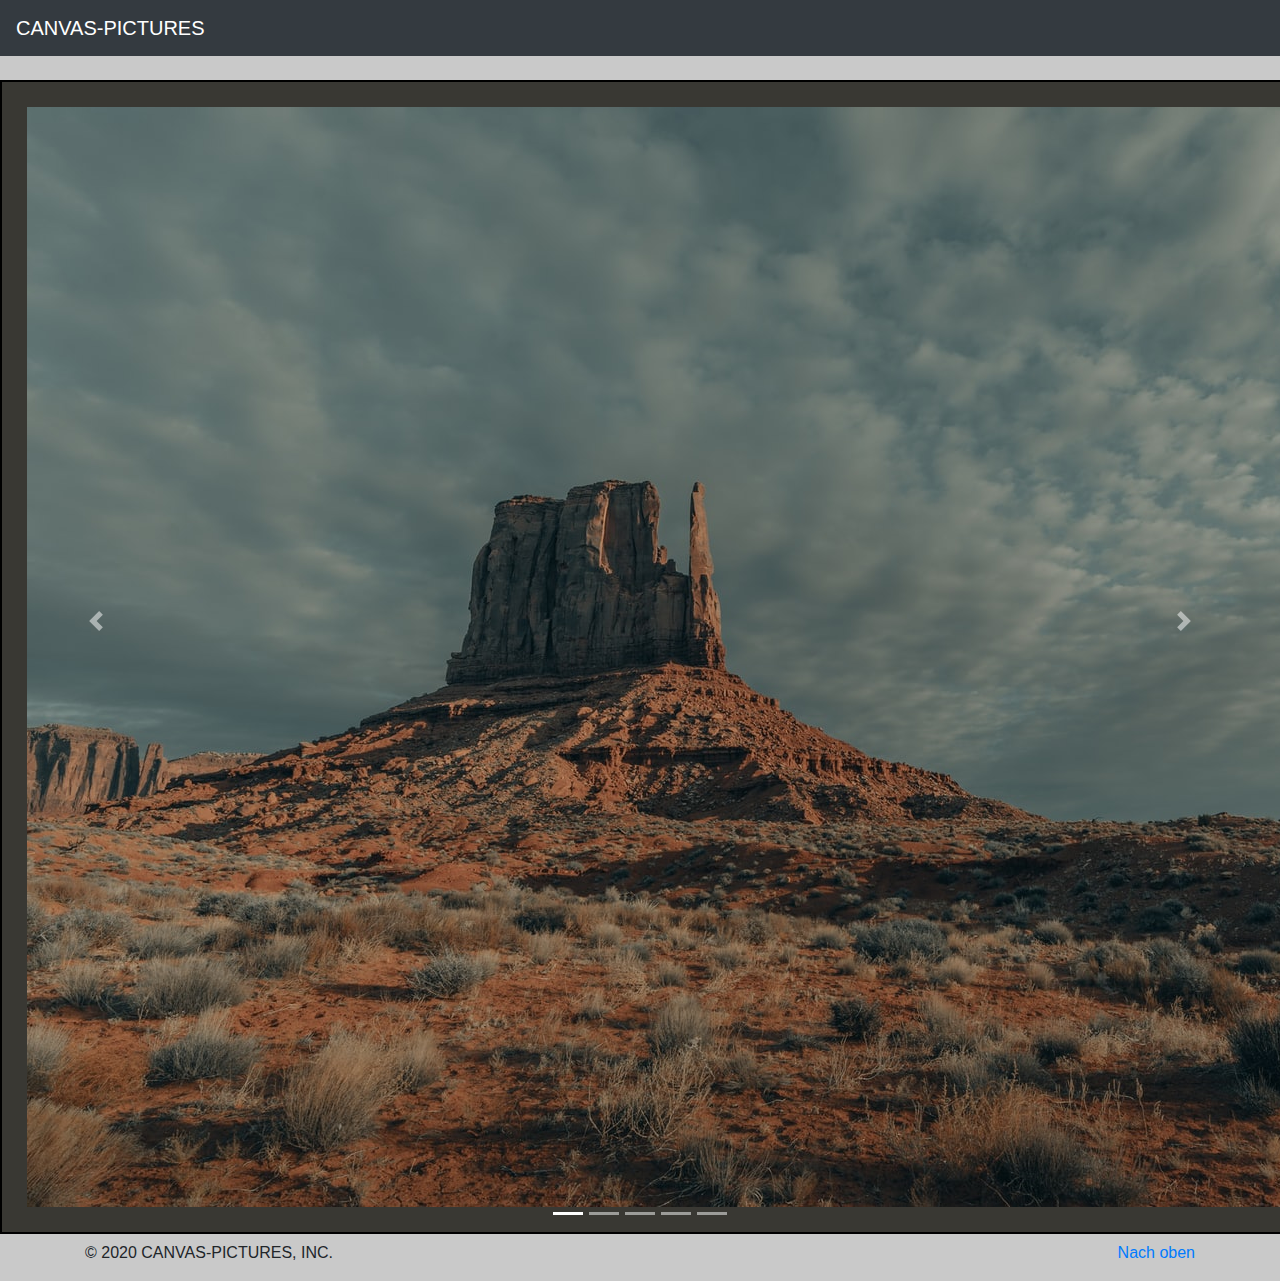
<file: Canvas/index.html>
<!DOCTYPE html>
<html lang="de">
  <head>
    <title>CanvasImage</title>
    <!-- Required meta tags -->
    <meta charset="utf-8" />
    <meta
      name="viewport"
      content="width=device-width, initial-scale=1, shrink-to-fit=no"
    />

    <!-- Bootstrap CSS -->
    <link
      rel="stylesheet"
      href="https://stackpath.bootstrapcdn.com/bootstrap/4.3.1/css/bootstrap.min.css"
      integrity="sha384-ggOyR0iXCbMQv3Xipma34MD+dH/1fQ784/j6cY/iJTQUOhcWr7x9JvoRxT2MZw1T"
      crossorigin="anonymous"
    />
    <link rel="stylesheet" href="stylesheet.css" />
  </head>
  <body>
    <!-- Bootstrap NAVBAR -->
    <header>
      <nav class="navbar navbar-expand-sm navbar-dark fixed-top bg-dark">
        <a class="navbar-brand" href="#">CANVAS-PICTURES</a>
        <button
          class="navbar-toggler d-lg-none"
          type="button"
          data-toggle="collapse"
          data-target="#collapsibleNavId"
          aria-controls="collapsibleNavId"
          aria-expanded="false"
          aria-label="Toggle navigation"
        >
          <span class="navbar-toggler-icon"></span>
        </button>
        <div class="collapse navbar-collapse" id="collapsibleNavId"></div>
      </nav>
    </header>
    <main role="main">
      <!-- Bootstrap CAROUSEL -->
      <div id="testImage" class="carousel slide" data-ride="carousel">
        <ol class="carousel-indicators">
          <li data-target="#testImage" data-slide-to="0" class="active"></li>
          <li data-target="#testImage" data-slide-to="1"></li>
          <li data-target="#testImage" data-slide-to="2"></li>
          <li data-target="#testImage" data-slide-to="3"></li>
          <li data-target="#testImage" data-slide-to="4"></li>
        </ol>
        <div class="carousel-inner">
          <div class="carousel-item active">
            <canvas id="firstCanvas" width="1700" height="1150"></canvas>
          </div>
          <div class="carousel-item">
            <canvas id="secondCanvas" width="1700" height="1150"></canvas>
          </div>
          <div class="carousel-item">
            <canvas id="thirdCanvas" width="1700" height="1150"></canvas>
          </div>
          <div class="carousel-item">
            <canvas id="fourthCanvas" width="1700" height="1150"></canvas>
          </div>
          <div class="carousel-item">
            <canvas id="fifthCanvas" width="1700" height="1150"></canvas>
          </div>
        </div>
        <a
          class="carousel-control-prev"
          href="#testImage"
          role="button"
          data-slide="prev"
        >
          <span class="carousel-control-prev-icon" aria-hidden="true"></span>
          <span class="sr-only">Previous</span>
        </a>
        <a
          class="carousel-control-next"
          href="#testImage"
          role="button"
          data-slide="next"
        >
          <span class="carousel-control-next-icon" aria-hidden="true"></span>
          <span class="sr-only">Next</span>
        </a>
      </div>
    </main>
    <footer class="container">
      <p class="float-right"><a href="#">Nach oben</a></p>
      <p>© 2020 CANVAS-PICTURES, INC.</p>
    </footer>
    <!-- CANVAS JavaScript -->
    <script
      language="javascript"
      type="text/javascript"
      src="canvas.js"
    ></script>
    <!-- jQuery first, then Popper.js, then Bootstrap JS -->
    <script
      src="https://code.jquery.com/jquery-3.3.1.slim.min.js"
      integrity="sha384-q8i/X+965DzO0rT7abK41JStQIAqVgRVzpbzo5smXKp4YfRvH+8abtTE1Pi6jizo"
      crossorigin="anonymous"
    ></script>
    <script
      src="https://cdnjs.cloudflare.com/ajax/libs/popper.js/1.14.7/umd/popper.min.js"
      integrity="sha384-UO2eT0CpHqdSJQ6hJty5KVphtPhzWj9WO1clHTMGa3JDZwrnQq4sF86dIHNDz0W1"
      crossorigin="anonymous"
    ></script>
    <script
      src="https://stackpath.bootstrapcdn.com/bootstrap/4.3.1/js/bootstrap.min.js"
      integrity="sha384-JjSmVgyd0p3pXB1rRibZUAYoIIy6OrQ6VrjIEaFf/nJGzIxFDsf4x0xIM+B07jRM"
      crossorigin="anonymous"
    ></script>
  </body>
</html>
</file>
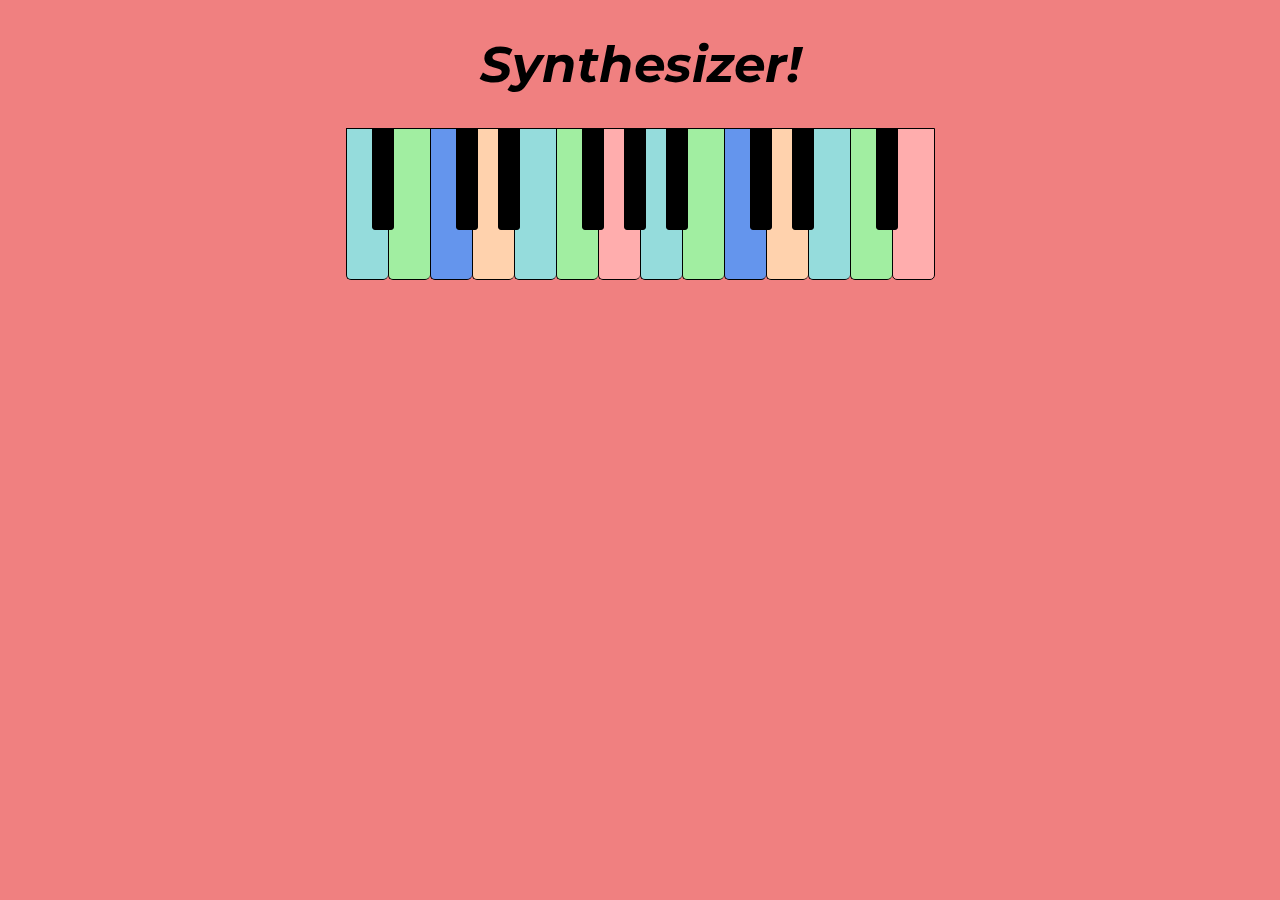
<file: synthesizer.html>
<!DOCTYPE html>
<html lang="de">
  <head>
    <meta charset="UTF-8" />
    <meta name="viewport" content="width=device-width, initial-scale=1.0" />
    <title>Add sound to your web app</title>
    <link rel="stylesheet" href="synthesizer.css" />
  </head>
  <style>
    @import url("https://fonts.googleapis.com/css2?family=Montserrat:wght@400;600;900&display=swap");
  </style>
  <body>
    <div class="container">
      <h1>Synthesizer!</h1>
    </div>
    <div id="keyboard"></div>
  </body>
  <script src="qwerty-hancock.min.js"></script>
  <script src="synth.js"></script>
</html>
</file>
<file: Canvas/stylesheet.css>
body {
  background-color: rgb(201, 201, 201) !important;
}
.carousel-inner {
  text-align: center !important;
}
canvas {
  margin-top: 80px;
  background-color: cadetblue;
  border: 2px solid;
  border-color: black;
}
</file>
<file: synthesizer.css>
body {
  font-family: "Montserrat", sans-serif;
  font-size: 25px;
  font-style: italic;
  text-align: center;
  background-color: lightcoral;
}

#keyboard {
  margin: auto !important;
}

.container {
  margin: auto;
  width: 800px;
}

#C4 {
  background-color: cornflowerblue !important;
}
#C5 {
  background-color: cornflowerblue !important;
}

#A3 {
  background-color: #95dcdc !important;
}
#B3 {
  background-color: #a1eea1 !important;
}
#D4 {
  background-color: #ffd2ad !important;
}
#E4 {
  background-color: #95dcdc !important;
}
#F4 {
  background-color: #a1eea1 !important;
}
#G4 {
  background-color: #ffadad !important;
}
#A4 {
  background-color: #95dcdc !important;
}
#B4 {
  background-color: #a1eea1 !important;
}
#D5 {
  background-color: #ffd2ad !important;
}
#E5 {
  background-color: #95dcdc !important;
}
#F5 {
  background-color: #a1eea1 !important;
}
#G5 {
  background-color: #ffadad !important;
}
</file>
